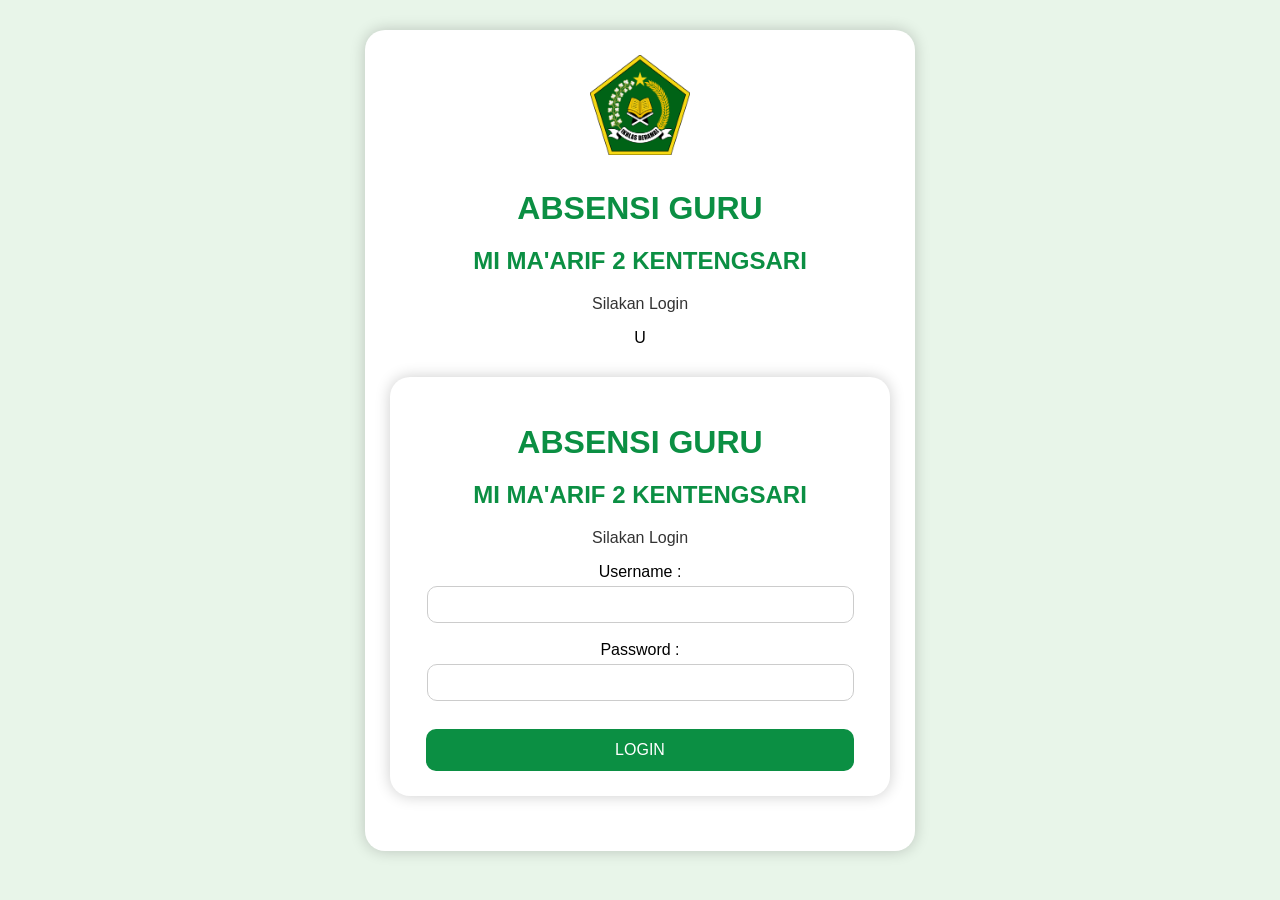
<file: index.html>
<!DOCTYPE html>
<html>
<head>

<title>Absensi Guru MI Ma'arif 2 Kentengsari</title>

<link rel="stylesheet" href="style.css">

<link rel="manifest" href="manifest.json">

</head>

<body>

<div class="container">

<img src="logo.png" class="logo">

<h1>ABSENSI GURU</h1>

<h2>MI MA'ARIF 2 KENTENGSARI</h2>

<p>Silakan Login</p>

U<!DOCTYPE html>
<html>
<head>
    <title>Absensi Guru MI Ma'arif 2 Kentengsari</title>
    <link rel="stylesheet" href="style.css">
</head>

<body>
<div class="container">

<h1>ABSENSI GURU</h1>
<h2>MI MA'ARIF 2 KENTENGSARI</h2>

<p>Silakan Login</p>

Username :
<input type="text" id="username">

<br><br>

Password :
<input type="password" id="password">

<br><br>

<button onclick="login()">LOGIN</button>

</div>

<script src="script.js"></script>
</body>
</html>

</div>
<script src="script.js"></script>
</body>
</html>
</file>
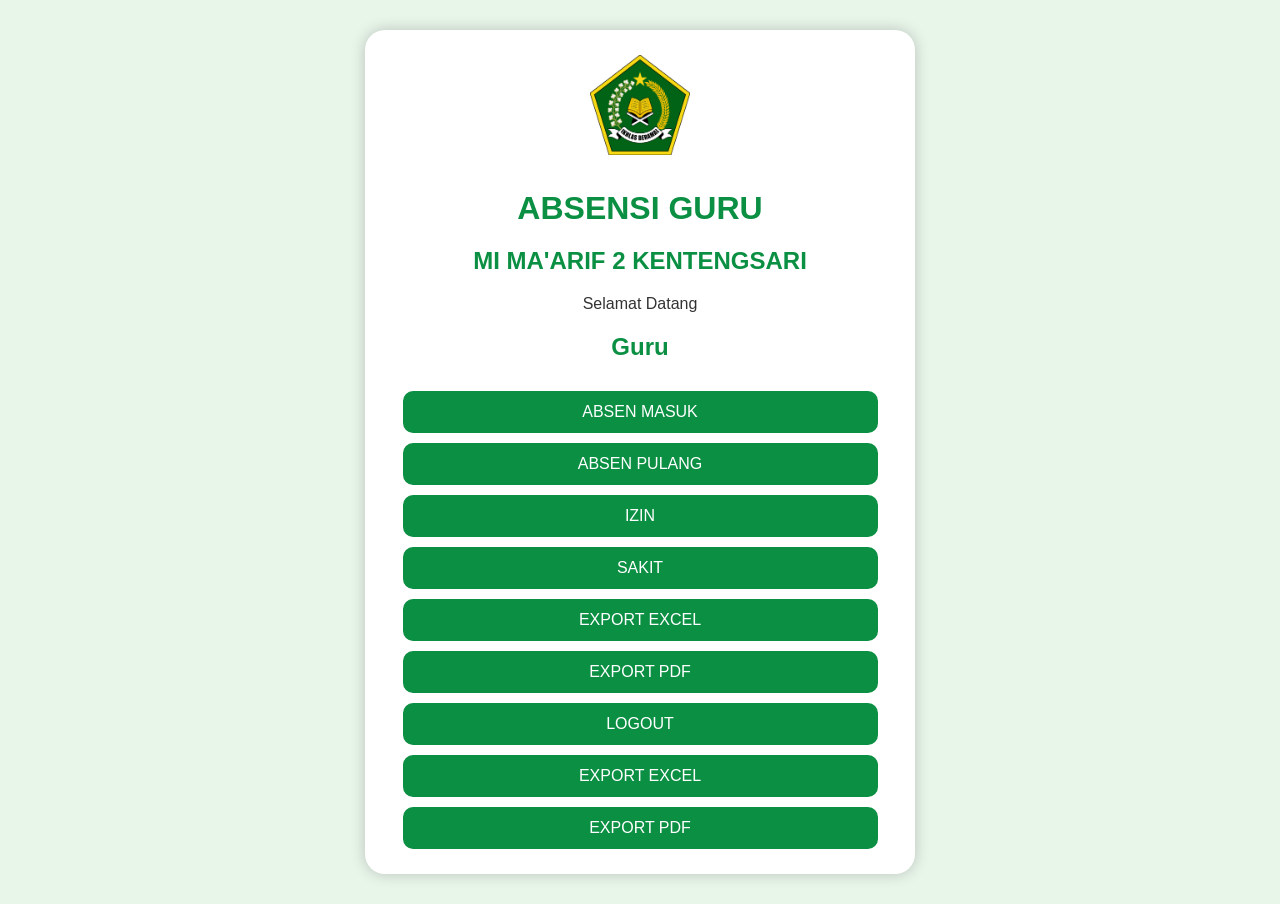
<file: dashboard.html>
<!DOCTYPE html>
<html>
<!DOCTYPE html>
<html>
<head>
    <title>Dashboard Guru</title>
    <link rel="stylesheet" href="style.css">
</head>

<body>

<div class="container">

<img src="logo.png" class="logo">

<h1>ABSENSI GURU</h1>
<h2>MI MA'ARIF 2 KENTENGSARI</h2>

<p>Selamat Datang</p>
<h2><span id="namaGuru">Guru</span></h2>

<button onclick="absenMasuk()">ABSEN MASUK</button>

<button onclick="absenPulang()">ABSEN PULANG</button>

<button onclick="izin()">IZIN</button>

<button onclick="sakit()">SAKIT</button>

<button onclick="exportExcel()">EXPORT EXCEL</button>

<button onclick="exportPDF()">EXPORT PDF</button>

<button onclick="logout()">LOGOUT</button>

<button>EXPORT EXCEL</button>

<button>EXPORT PDF</button>
</div>

<script src="script.js"></script>

<script>

let nama = localStorage.getItem("namaGuru");

if(nama){
  document.getElementById("namaGuru").innerHTML = nama;
}

</script>
</body>
</html>
</file>
<file: style.css>
body{
    margin:0;
    padding:0;
    font-family: Arial, sans-serif;
    background-color:#E8F5E9;
}

.container{
    width:90%;
    max-width:500px;
    margin:30px auto;
    padding:25px;
    background-color:white;
    border-radius:20px;
    box-shadow:0 0 15px rgba(0,0,0,0.2);
    text-align:center;
}

.logo{
    width:100px;
    height:100px;
    margin-bottom:10px;
}

h1{
    color:#0B8F43;
    margin-bottom:5px;
}

h2{
    color:#0B8F43;
    font-size:24px;
    margin-bottom:20px;
}

p{
    color:#333333;
}

input{
    width:90%;
    padding:10px;
    border:1px solid #CCCCCC;
    border-radius:10px;
    margin-top:5px;
}

button{
    width:95%;
    padding:12px;
    margin-top:10px;
    background-color:#0B8F43;
    color:white;
    border:none;
    border-radius:10px;
    font-size:16px;
    cursor:pointer;
}

button:hover{
    background-color:#087637;
}

hr{
    border:1px solid #0B8F43;
}
</file>
